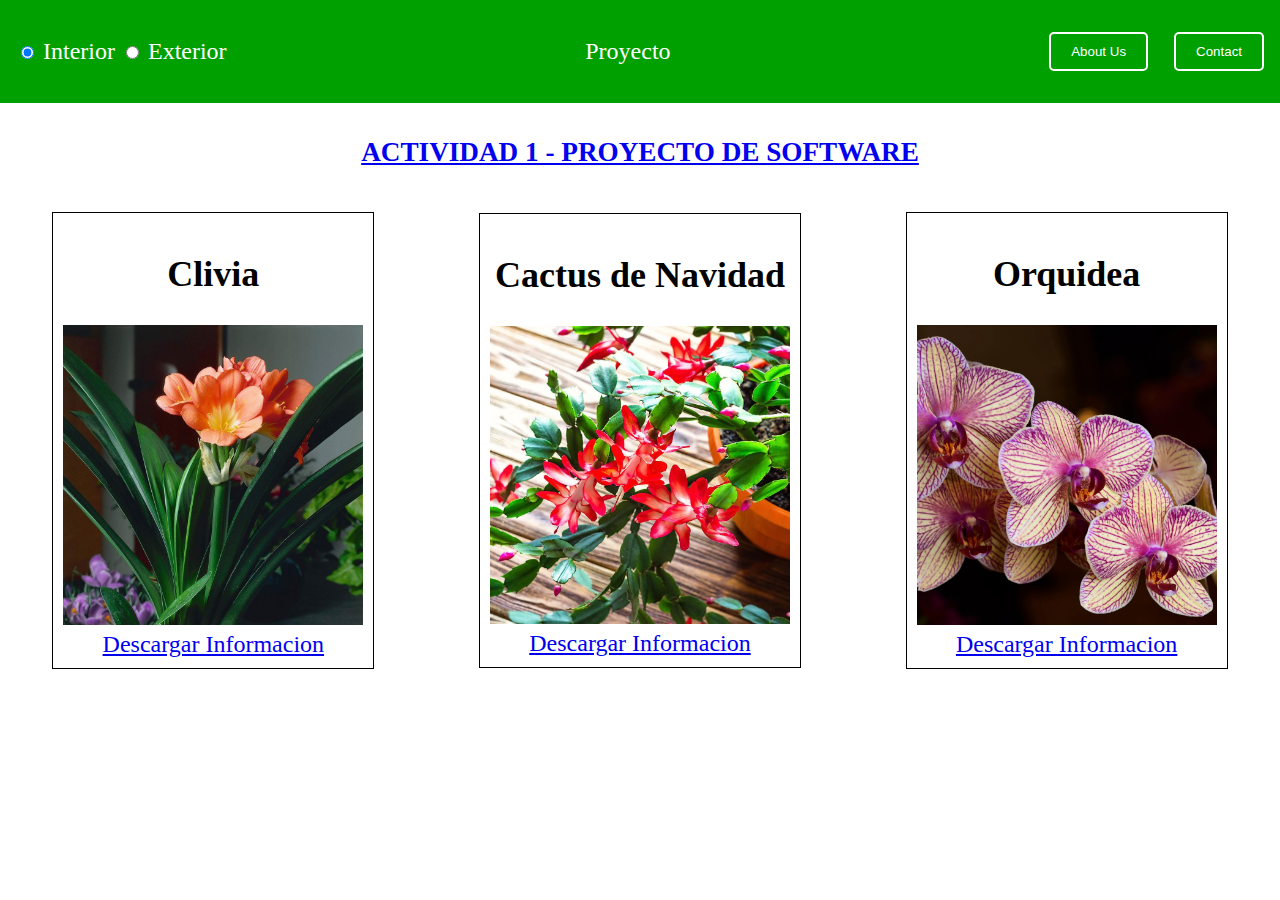
<file: src/index.html>
<!DOCTYPE html>
<html>
<head>
    <meta charset="UTF-8">
    <meta name="viewport" content="width=device-width, initial-scale=1.0">
    <title>Proyecto</title>
    <link rel="stylesheet" type="text/css" href="estilosIA.css">
    
</head>
<body>
    <nav class="navbar">
        <div class="container">
            <div class="left-section">
                <label>
                    <input type="radio" name="project-type" id="interior-radio" checked>
                    <span class="radio-label">Interior</span>
                </label>
                <label>
                    <input type="radio" name="project-type" id="exterior-radio" onclick="window.location.href='exterior.html'">
                    <span class="radio-label">Exterior</span>
                </label>
            </div>
            <div class="middle-section">
                <span class="project-title">Proyecto</span>
            </div>
            <div class="right-section">
                <button class="nav-button" onclick="window.location.href='about.html'">About Us</button>
                <button class="nav-button" onclick="window.location.href='contact.html'">Contact</button>
            </div>
        </div>
    </nav>
    <div class="mainpage">
        <h1><a href="consigna.html">ACTIVIDAD 1 - PROYECTO DE SOFTWARE</a></h1>
        <div class="card-container">
            <div class="card">
                <h2>Clivia</h2>
                <img src="../public/imagenes/interior/clivia.jpg" alt="Clivia">
                <a href="../public/info/interior/Clivia.pdf" download>Descargar Informacion</a>
            </div>
        
            <div class="card">
                <h2>Cactus de Navidad</h2>
                <img src="../public/imagenes/interior/cactus de navidad.jpg" alt="cactus de navidad">
                <a href="../public/info/interior/Cactus de navidad.pdf" download>Descargar Informacion</a>
            </div>
        
            <div class="card">
                <h2>Orquidea</h2>
                <img src="../public/imagenes/interior/orchid.jpg" alt="Orquidea 3">
                <a href="../public/info/interior/Orquidea.pdf" download>Descargar Informacion</a>
            </div>
        </div>
    </div>


</body>
</html>
</file>
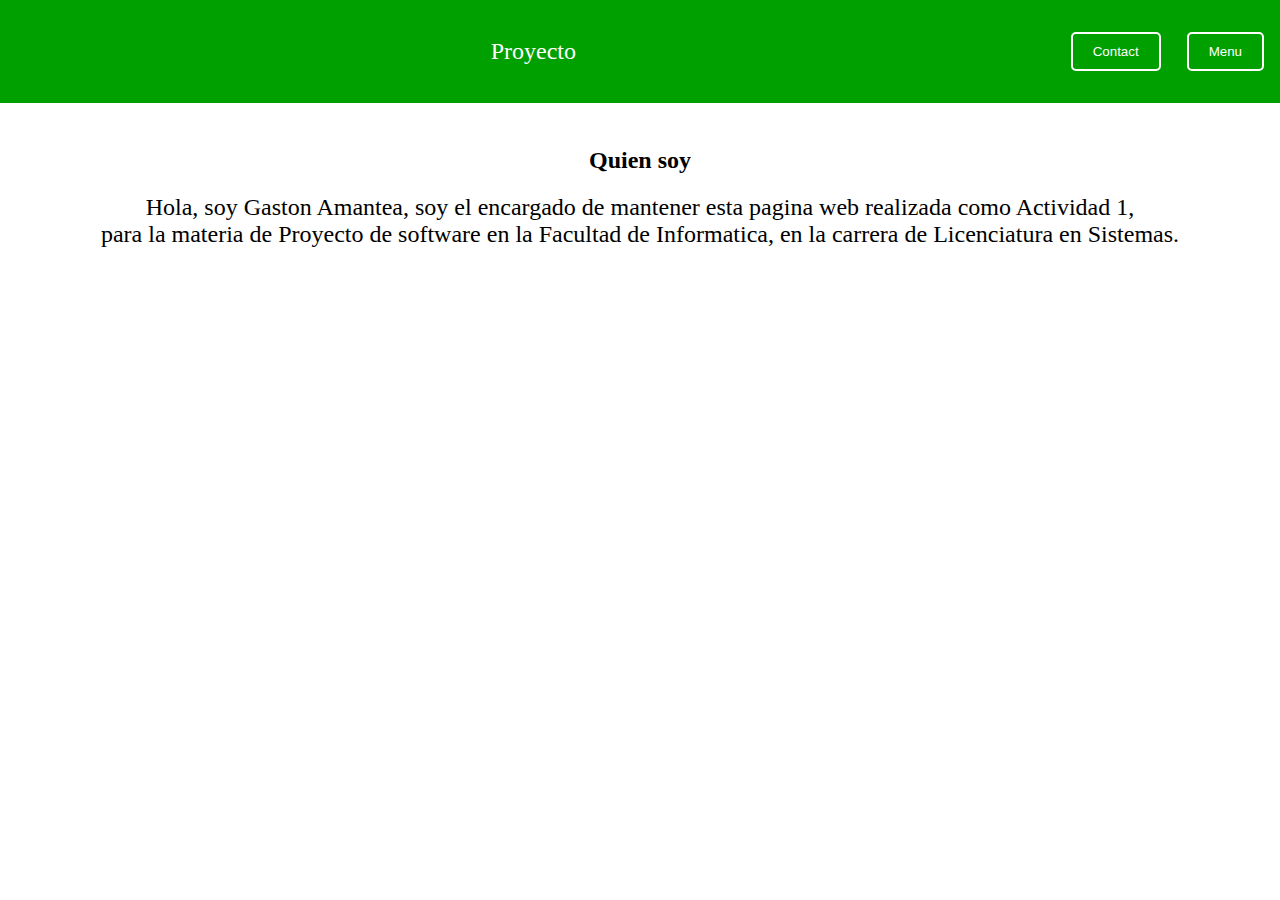
<file: src/about.html>
<!DOCTYPE html>
<html>
<head>
    <meta charset="UTF-8">
    <title>Proyecto</title>
    <link rel="stylesheet" type="text/css" href="estilosIA.css">
</head>
<body>
    
        <nav class="navbar">
        <div class="container">
            <div class="left-section">
            </div>
            <div class="middle-section">
                <span class="project-title">Proyecto</span>
            </div>
            <div class="right-section">
                <button class="nav-button" onclick="window.location.href='contact.html'">Contact</button>
                <button class="nav-button" onclick="window.location.href='index.html'">Menu</button>

            </div>
        </div>
        </nav>
        <div class="contact-section">
            <h2>Quien soy</h2>
            Hola, soy Gaston Amantea, soy el encargado de mantener esta pagina web realizada como Actividad 1, <br>para la materia de Proyecto de software
            en la Facultad de Informatica, en la carrera de Licenciatura en Sistemas.
        </div>
</body>
</html>
</file>
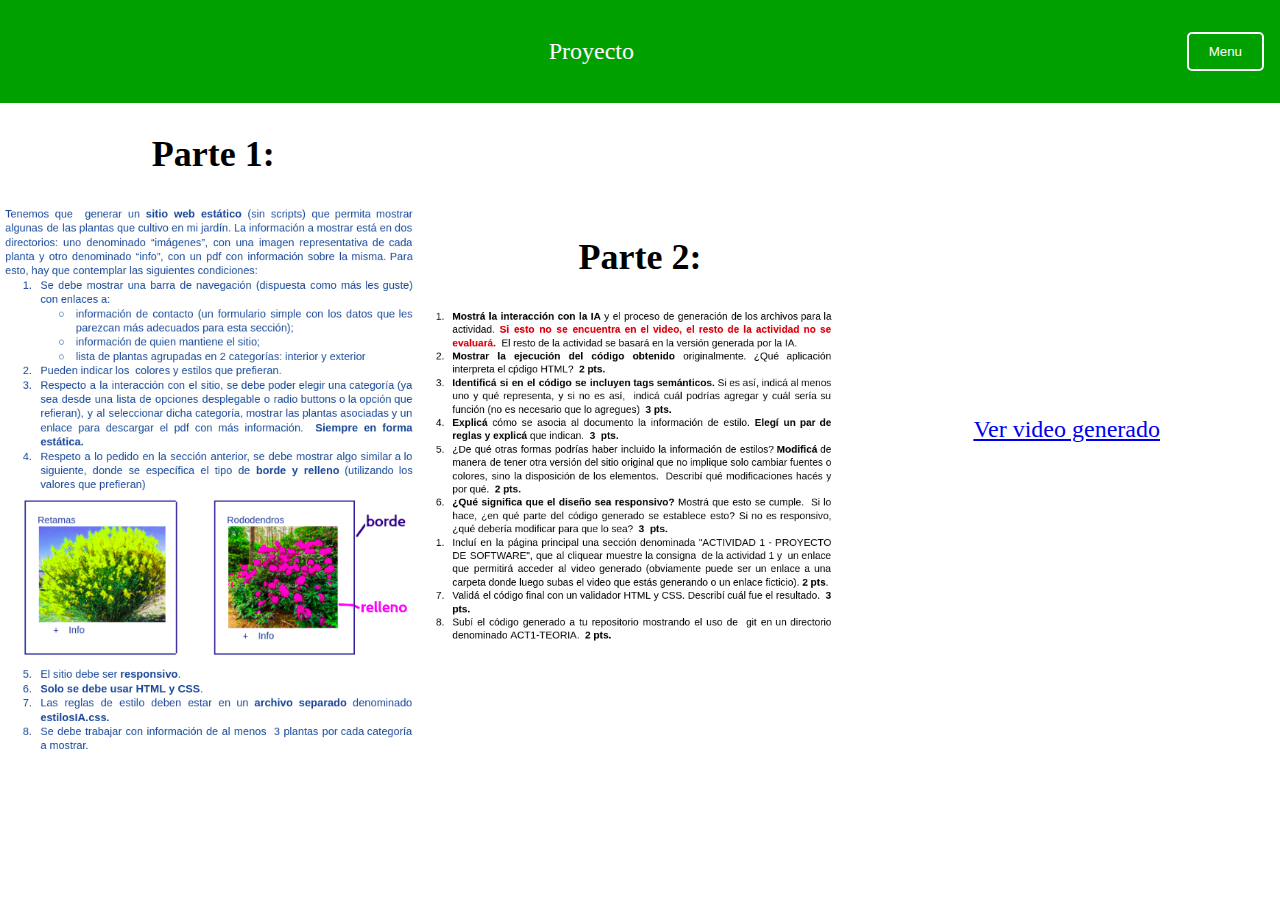
<file: src/consigna.html>
<!DOCTYPE html>
<html>
<head>
    <meta charset="UTF-8">
    <title>Proyecto</title>
    <link rel="stylesheet" type="text/css" href="estilosIA.css">
</head>
<body>
    <nav class="navbar">
        <div class="container">
            <div class="left-section">
            </div>
            <div class="middle-section">
                <span class="project-title">Proyecto</span>
            </div>
            <div class="right-section">
                <button class="nav-button" onclick="window.location.href='index.html'">Menu</button>
            </div>
        </div>
    </nav>

    <!-- Content layout using Flexbox -->
    <div class="content-layout">
        <!-- Left Section - Parte 1 -->
        <div class="left-part">
            <h2>Parte 1:</h2>
            <img src="../public/imagenes/consigna1.png" alt="Image 1">
        </div>
    
        <!-- Right Section - Parte 2 -->
        <div class="right-part">
            <h2>Parte 2:</h2>
            <img src="../public/imagenes/consigna.png" alt="Image 1">
        </div>

                <!-- Middle Section - Ver video generado -->
                <div class="middle-part">
                    <a href="https://www.youtube.com" target="_blank">Ver video generado</a>
                </div>
        
    </div>
</body>
</html>
</file>
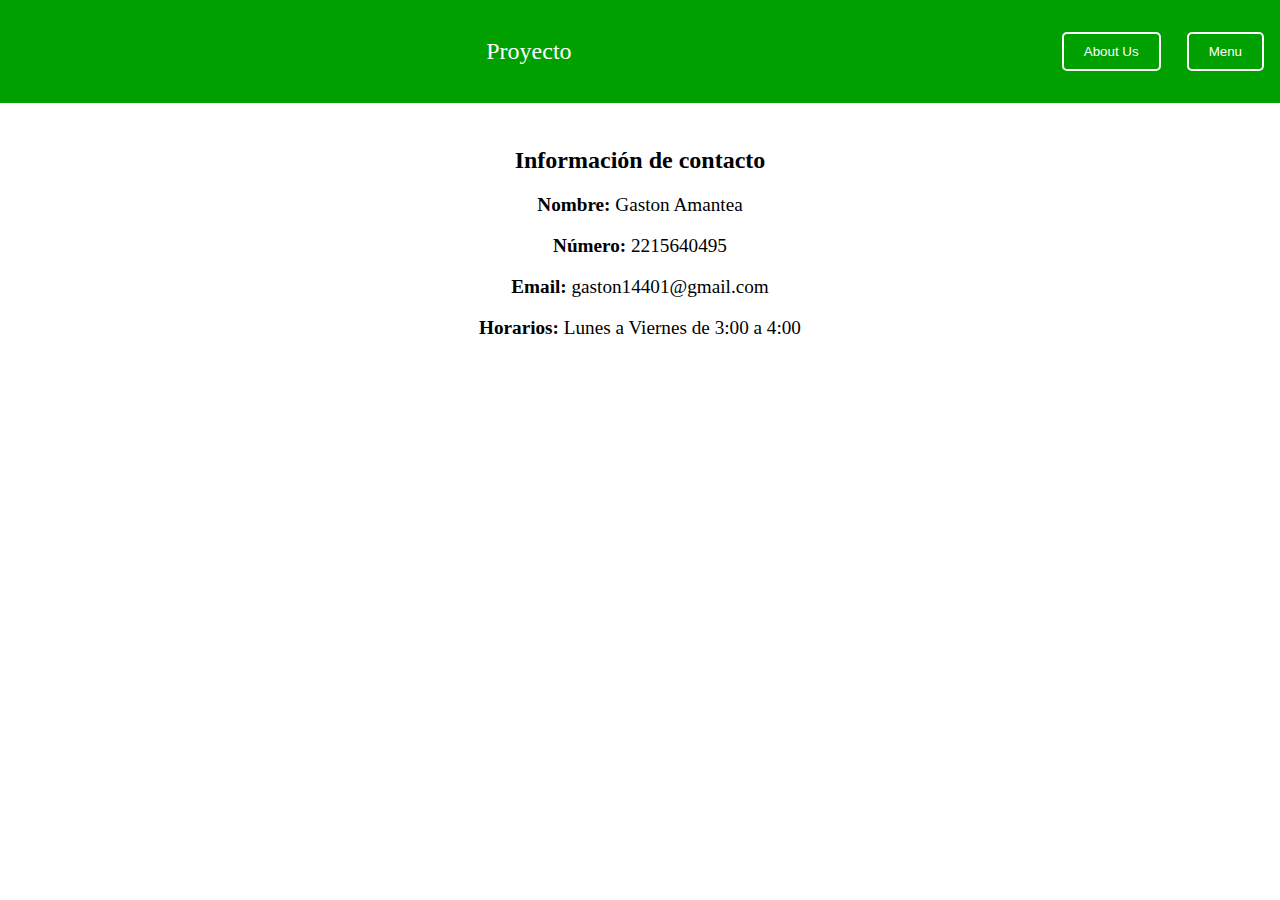
<file: src/contact.html>
<!DOCTYPE html>
<html>
<head>
    <meta charset="UTF-8">
    <title>Proyecto</title>
    <link rel="stylesheet" type="text/css" href="estilosIA.css">
</head>
<body>
    
        <nav class="navbar">
        <div class="container">
            <div class="left-section">
            </div>
            <div class="middle-section">
                <span class="project-title">Proyecto</span>
            </div>
            <div class="right-section">
                <button class="nav-button" onclick="window.location.href='about.html'">About Us</button>
                <button class="nav-button" onclick="window.location.href='index.html'">Menu</button>
            </div>
        </div>
        </nav>
        <div class="contact-section">
            <h2>Información de contacto</h2>
            <p><strong>Nombre:</strong> Gaston Amantea</p>
            <p><strong>Número:</strong> 2215640495</p>
            <p><strong>Email:</strong> gaston14401@gmail.com</p>
            <p><strong>Horarios:</strong> Lunes a Viernes de 3:00 a 4:00</p>

        </div>
</body>
</html>
</file>
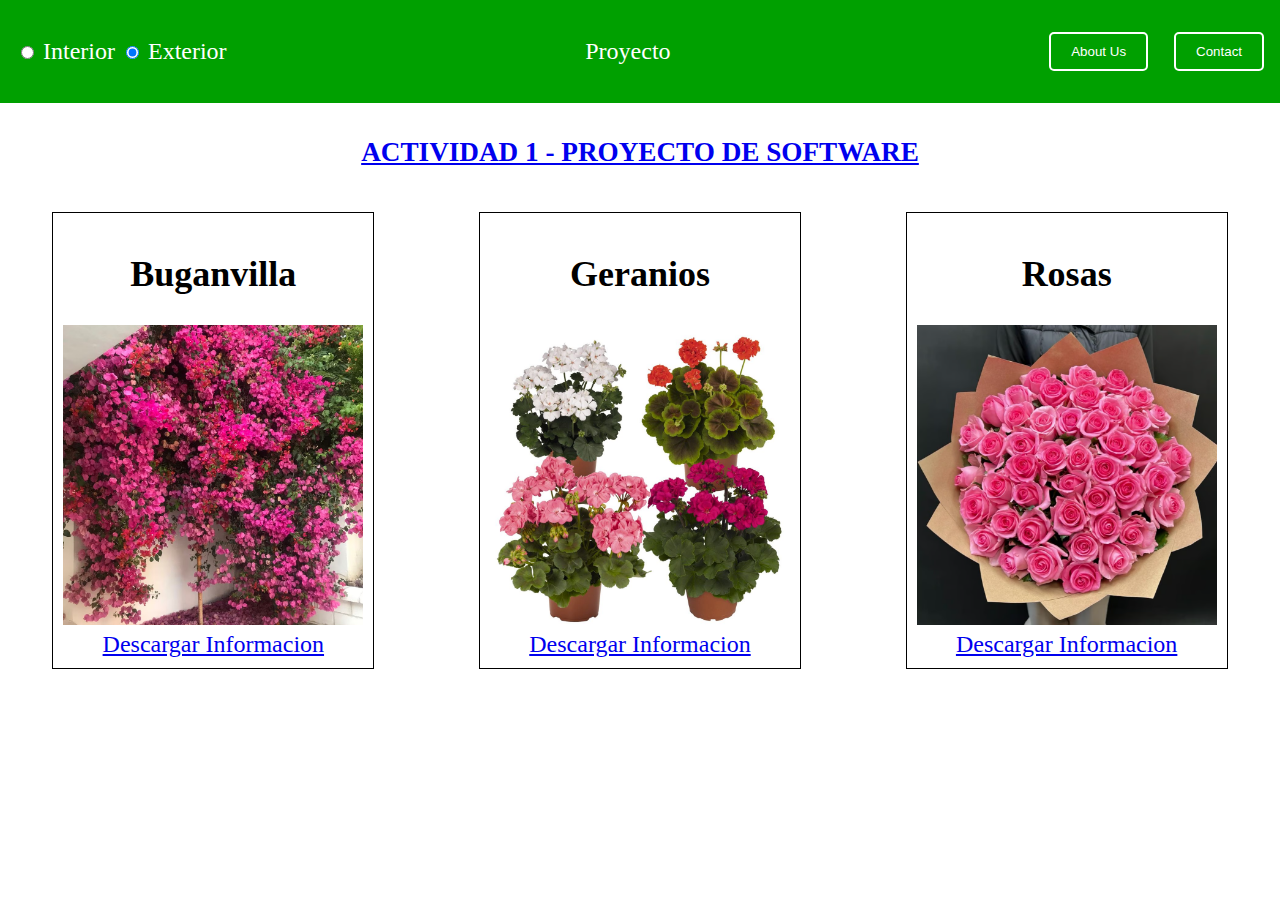
<file: src/exterior.html>
<!DOCTYPE html>
<html>
<head>
    <meta charset="UTF-8">
    <meta name="viewport" content="width=device-width, initial-scale=1.0">
    <title>Proyecto</title>
    <link rel="stylesheet" type="text/css" href="estilosIA.css">
    
</head>
<body>
    <nav class="navbar">
        <div class="container">
            <div class="left-section">
                <label>
                    <input type="radio" name="project-type" id="interior-radio" onclick="window.location.href='index.html'" checked>
                    <span class="radio-label">Interior</span>
                </label>
                <label>
                    <input type="radio" name="project-type" id="exterior-radio" checked>
                    <span class="radio-label">Exterior</span>
                </label>
            </div>
            <div class="middle-section">
                <span class="project-title">Proyecto</span>
            </div>
            <div class="right-section">
                <button class="nav-button" onclick="window.location.href='about.html'">About Us</button>
                <button class="nav-button" onclick="window.location.href='contact.html'">Contact</button>
            </div>
        </div>
    </nav>
    <div class="mainpage">
        <h1><a href="consigna.html">ACTIVIDAD 1 - PROYECTO DE SOFTWARE</a></h1>
    <div class="card-container">
        <div class="card">
            <h2>Buganvilla</h2>
            <img src="../public/imagenes/exterior/buganvilla.avif" alt="Buganvilla">
            <a href="../public/info/exterior/Buganvilla.pdf" download>Descargar Informacion</a>
        </div>
    
        <div class="card">
            <h2>Geranios</h2>
            <img src="../public/imagenes/exterior/geranio.jpg" alt="Geranios">
            <a href="../public/info/exterior/Geranios.pdf" download>Descargar Informacion</a>
        </div>
    
        <div class="card">
            <h2>Rosas</h2>
            <img src="../public/imagenes/exterior/rose.avif" alt="Rosas">
            <a href="../public/info/exterior/Rose.pdf" download>Descargar Informacion</a>
        </div>
    </div>
    </div>

</body>
</html>
</file>
<file: src/estilosIA.css>
/* estilosIA.css */
body {
    margin: 0 auto;
    font-size: 1.5rem; /* Set a base font size (1rem) for the whole document */
}

.card-container {
    display: flex;
    justify-content: space-around;
    align-items: center;
    flex-wrap: wrap;
}

.card {
    border: 1px solid #000;
    padding: 10px;
    width: 300px; /* Adjust the width as needed */
    margin: 10px;
    text-align: center;
}

.card img {
    max-width: 100%;
}
.mainpage h1 {
    text-align: center;
    font-size: 1.7rem; /* Adjust the size as needed */
    padding: 1rem; /* Add some padding for spacing */
}

/* Style for content layout using Flexbox */
.content-layout {
    display: flex;
    justify-content: space-between;
    align-items: center;
}

.left-part,
.middle-part,
.right-part {
    flex: 1;
    text-align: center;
}

.left-part img,
.right-part img {
    max-width: 100%;
    height: auto;
}

/* NAVBAR */
.container {
    background-color: #00a000; /* Green color */
    max-width: 2000px; /* Adjust as needed */
    display: flex;
    justify-content: space-between;
    align-items: center;
    padding: 1rem; /* 16px */
}

.navbar {
    background-color: #00a000; /* Green color */
    color: #fff; /* Text color */
    padding: 1rem 0; /* 16px top/bottom, no padding on sides */
}

/* Update padding for select and buttons to use rem */
#navigation-select {
    background-color: #fff;
    border: none;
    padding: 0.3125rem; /* 5px */
    border-radius: 0.3125rem; /* 5px */
}

.nav-button {
    background-color: transparent;
    border: 0.125rem solid #fff; /* 2px */
    color: #fff;
    padding: 0.625rem 1.25rem; /* 10px 20px */
    margin-left: 1.25rem; /* 20px */
    border-radius: 0.3125rem; /* 5px */
    text-decoration: none;
    cursor: pointer;
}

/* Style the buttons on hover */
.nav-button:hover {
    background-color: #fff;
    color: #00a000;
}
/* Media query for screens smaller than 768px */
@media screen and (max-width: 768px) {
    .container {
        flex-direction: column;
        align-items: center;
    }

    .nav-button {
        margin: 0.5rem;
    }
}

/* Media query for screens smaller than 576px */
@media screen and (max-width: 576px) {
    .nav-button {
        margin: 0.2rem;
        padding: 0.5rem 1rem;
    }
}
/* NAVBAR */

/* CONTACT PAGE */
.contact-section {
    text-align: center;
    padding: 1.5rem; /* Adjust padding as needed */
}

.contact-section h2 {
    font-size: 1.5rem; /* Adjust font size as needed */
}

.contact-section p {
    font-size: 1.2rem; /* Adjust font size as needed */
    margin-bottom: 0.625rem; /* Adjust margin as needed */
}

/* Media query for small screens */
@media screen and (max-width: 768px) {
    .contact-section {
        padding: 1rem; /* Adjust padding as needed */
    }

    .contact-section h2 {
        font-size: 1.3rem; /* Adjust font size as needed */
    }

    .contact-section p {
        font-size: 1rem; /* Adjust font size as needed */
        margin-bottom: 0.5rem; /* Adjust margin as needed */
    }
}
/* CONTACT PAGE */

/* Additional styles go here if needed */
</file>
